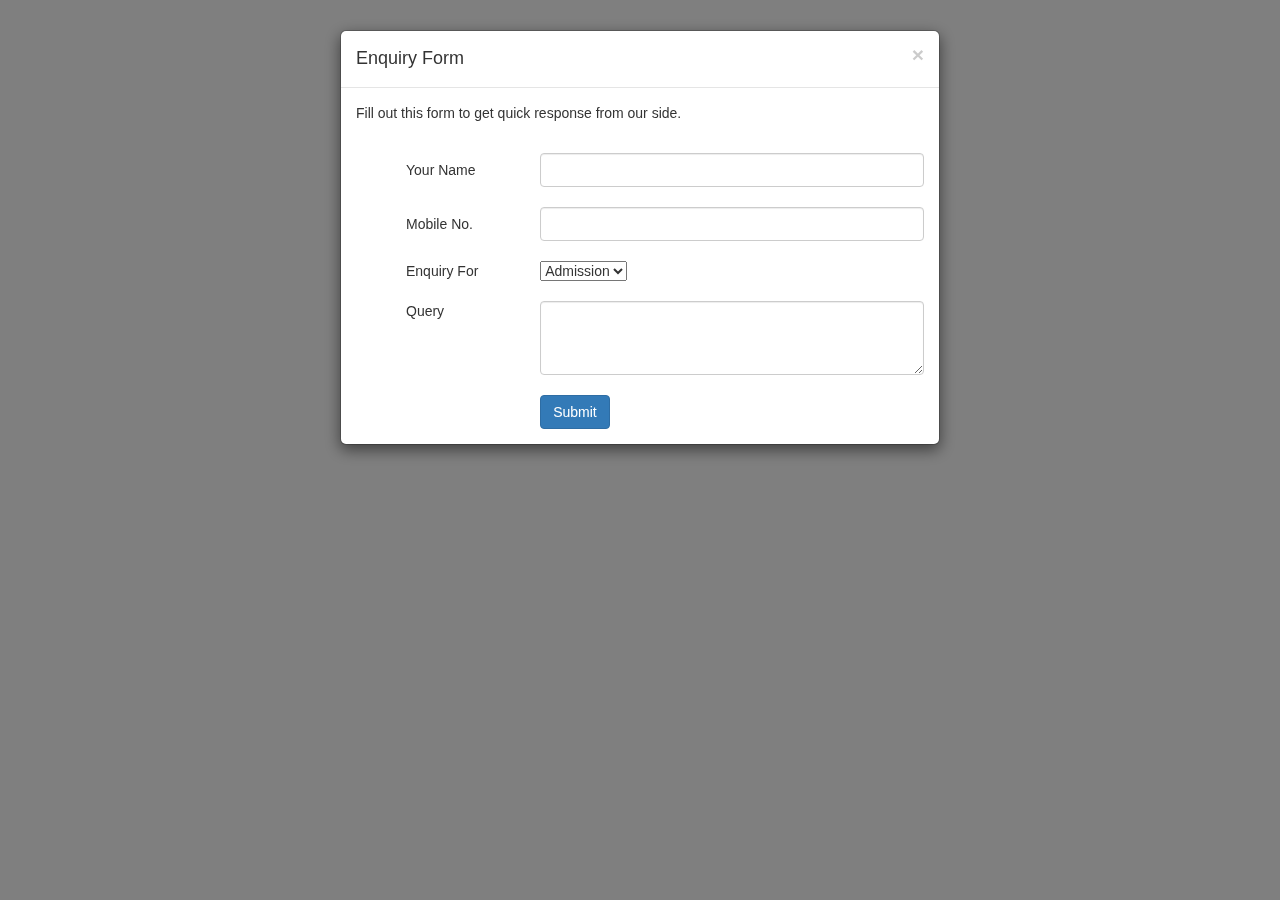
<file: demo.html>
﻿<!DOCTYPE html>
<html>
<head>
<title>Slide Contact Form - Demo Preview</title>
<link href="css/formsidebar.css" rel="stylesheet"><!-- Include css file here-->
<link href='http://fonts.googleapis.com/css?family=Roboto+Slab' rel='stylesheet' type='text/css'><!-- Including google font-->
    <link href="css/bootstrap.min.css" type="text/css" rel="stylesheet" />
<script src="js/jquery.min.js" type="text/javascript"></script>
      <script src="js/bootstrap.min.js" type="text/javascript"></script>
    <script type="text/javascript">
        $(document).ready(function () {
            $("#myModal").modal('show');
        });
</script>
</head>
<body>
 <div id="myModal" class="modal fade" style="z-index:9999;">
    <div class="modal-dialog">
        <div class="modal-content">
            <div class="modal-header">
                <button type="button" class="close" data-dismiss="modal" aria-hidden="true">×</button>
                <h4 class="modal-title">Enquiry Form</h4>
            </div>
            <div class="modal-body">
				<p>Fill out this form to get quick response from our side.</p>
                 <form id="Form1" onsubmit="javascript: return validation1();"  style="margin-left:50px;" >
<div id="Div2">
 
<table width="100%" cellpadding="2" cellspacing="2">
<tr><td>&nbsp;</td></tr>
<tr><td>Your Name</td><td><input type="text" id="Text1" name="Text1" class="form-control"   /></td></tr>
 	<tr><td>&nbsp;</td></tr>
<tr><td>Mobile No.</td><td><input type="text" id="Text3" name="Text3" class="form-control" /></td></tr>
<tr><td>&nbsp;</td></tr>
<tr><td>Enquiry For</td><td> <select class="select" id="Select1" name="Select1" class="form-control">
<option>Admission</option>
    <option>Fee</option>
    <option>Course</option>
    <option>Jobs</option>
  
 
</select></td></tr>
<tr><td>&nbsp;</td></tr>
<tr><td valign="top">Query</td><td><textarea id="Textarea1" rows="3" name="Textarea1" class="form-control"> </textarea></td></tr>
<tr><td>&nbsp;</td></tr>
<tr><td></td><td ><input type="submit" id="submit1" value="Submit"  class="btn btn-primary"/></td></tr>
</table>
 
</div>
</form>
            </div>
        </div>
    </div>
</div>
<!-- Sliding div ends here -->
</body>
</html>
</file>
<file: css/formsidebar.css>
﻿#feedback{
			position: fixed;
			top:200px;
			left:-362px; 
		}
		#feedback form{
			float: left;
			border: 1px solid #999;
			padding: 10px;
			border-radius:5px;
		}
		#feedback form label{
			display: block;
			float: left;
			text-align:right;
			margin-right:20px;
			width:70px;
			font-weight:bold;
			color: 019AC6;
			font-size:14px;
		}
		#feedback a{
			background:url("../feedback-buttons.png")  no-repeat center left transparent;
			display: block;
			width:40px;
			height:175px;
			float: left;
			text-indent:-9999em;
			position: absolute;
			top:120px;
			right:-40px;
		}
		#feedback a:hover{
			background-position: center right;
		}
		#feedback form .btn{
			float: right;
			background:url("../send.png")  no-repeat 0px 0px transparent;
			text-indent:-9999em;
			width:80px;
			height:28px;
			border:none;

		}
		#feedback form textarea{
			width:250px;
			height:140px;
			border: 1px solid #019AC6;
		}
		#feedback form input[type="text"]{
			width:250px;
			height:30px;
			border: 1px solid #019AC6;
		}
		#feedback h2{
			text-align:center;
			color: #019AC6;
			/*text-shadow:0.2px 0.3px 0.3px #000;*/
			font-size:22px;
		}
</file>
